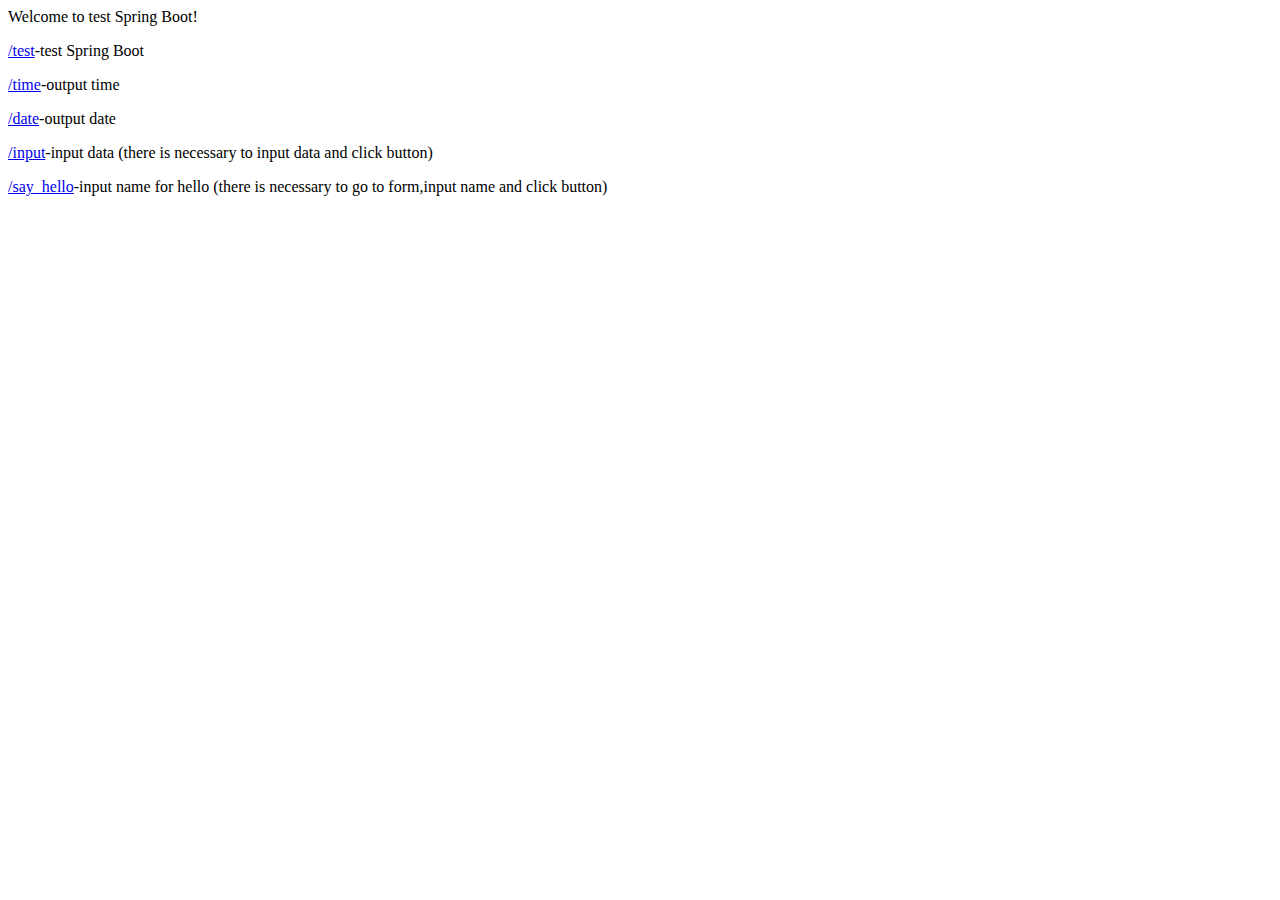
<file: src/main/resources/templates/index.html>
<html>
<head>
    <title>Welcome to test Spring Boot!</title>
</head>
<body>
    Welcome to test Spring Boot!
    <p></p>
    <a href="/test">/test</a>-test Spring Boot
    <p></p>
    <a href="/time">/time</a>-output time
    <p></p>
    <a href="/date">/date</a>-output date
    <p></p>
    <a href="/input">/input</a>-input data (there is necessary to input data and click button)
    <p></p>
    <a href="/say_hello">/say_hello</a>-input name for hello (there is necessary to go to form,input name and click button)
</body>
</html>
</file>
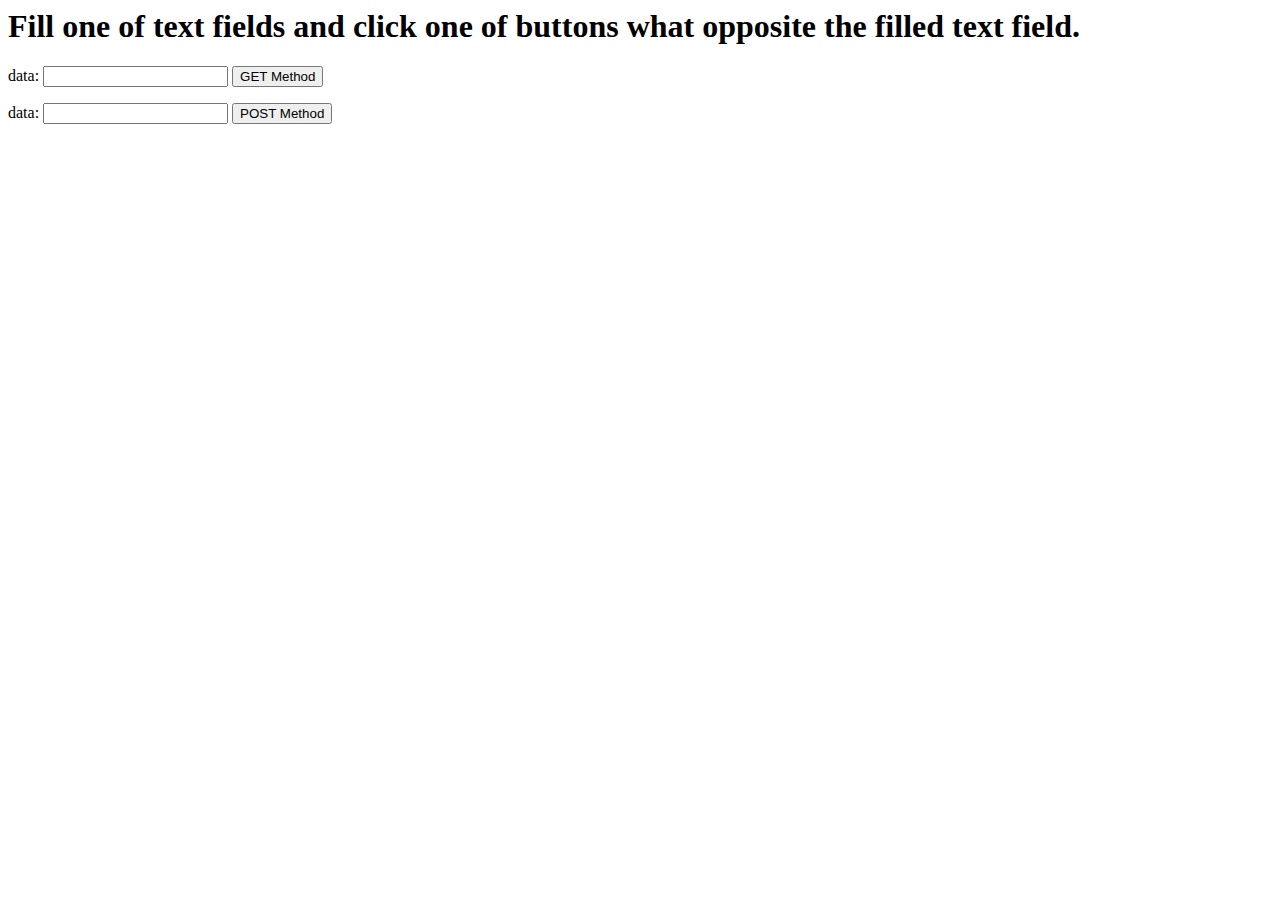
<file: src/main/resources/templates/input.html>
<html>
<head>
    <title>Input</title>
</head>
<body>
    <h1>Fill one of text fields and click one of buttons what opposite the filled text field.</h1>
    <form action="/entered_get" method="get">
        <label>
            data:
            <input type="text" required name="data"/>
        </label>
        <button>GET Method</button>
    </form>
    <form action="/entered_post" method="post">
        <label>
            data:
            <input type="text" required name="data"/>
        </label>
        <button>POST Method</button>
    </form>
</body>
</html>
</file>
